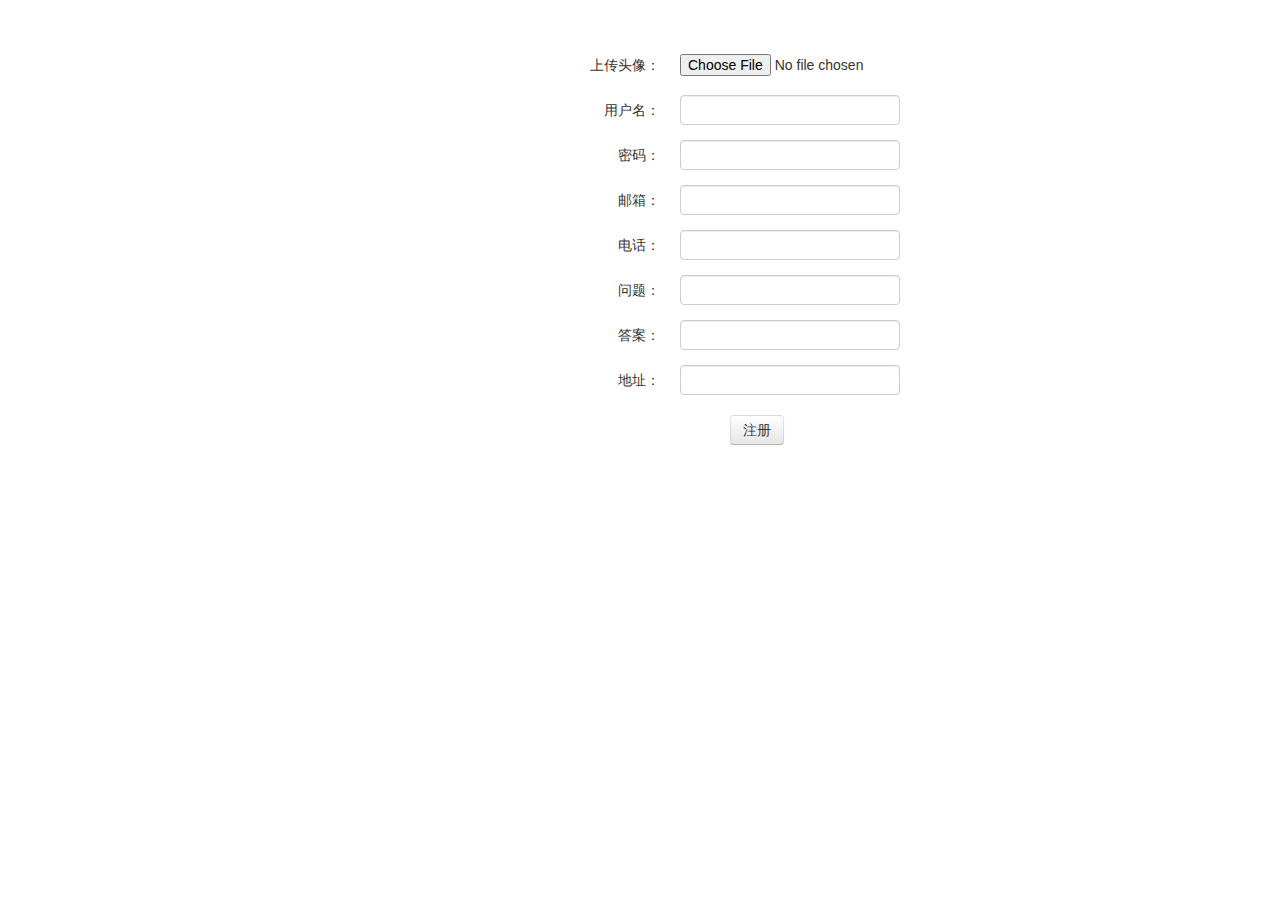
<file: user_sign.html>
<!DOCTYPE html>
<html>
<head>
	<meta charset="utf-8">
	<title>用户注册</title>
	<link rel="stylesheet" type="text/css" href="bootstrap/css/bootstrap.min.css">
	<link rel="stylesheet" type="text/css" href="htstyle.css">
</head>
<body>
	<form enctype="multipart/form-data" method="post" action="sign_ok.php" style="margin-left: 500px;margin-top: -15px;position: relative;top: 50px;" class="form-horizontal">
		<div class="form-group">
				<label class="control-label">上传头像：</label>
				<div class="controls">
					<input type="file" name="file" class="scanf">
				</div>
			</div>
			<div class="form-group">
				<label class="control-label">用户名：</label>
				<div class="controls">
					<input type="text" name="uname" class="scanf">
				</div>
			</div>
			<div class="form-group">
				<label class="control-label">密码：</label>
				<div class="controls">
					<input type="password" name="password" class="scanf">
				</div>
			</div>
			<div class="form-group">
				<label class="control-label">邮箱：</label>
				<div class="controls">
					<input type="email" name="email" class="scanf">
				</div>
			</div>
			<div class="form-group">
				<label class="control-label">电话：</label>
				<div class="controls">
					<input type="text" name="phone" class="scanf">
				</div>
			</div>
			<div class="form-group">
				<label class="control-label">问题：</label>
				<div class="controls">
					<input type="text" name="wenti" class="scanf">
				</div>
			</div>
			<div class="form-group">
				<label class="control-label">答案：</label>
				<div class="controls">
					<input type="text" name="daan" class="scanf">
				</div>
			</div>
			<div class="form-group">
				<label class="control-label">地址：</label>
				<div class="controls">
					<input type="text" name="address" class="scanf">
				</div>
			</div>
			<button type="submit" style="margin-left: 230px; margin-top: 20px;" class="btn btn-default">注册</button>
			</form>
</body>
</html>
</file>
<file: htstyle.css>
body{
	margin: 0;
}
.t{
	height: 80px;
	width: 100%;
	background-color: #159a26;
}
.left{
	height: 50px;
	width: 20%;
	margin-left: 100px;
	font-size: 30px;
	margin-top: 30px;
	float: left;
}
.right{
	height: 50px;
	width: 50%;
	float: right;
	margin-top: 20px;
	margin-right: 30px;
}
.right ul{
	list-style: none;
}
.right ul li{
	display: inline;
}
.right li a{
	display: block;
	float: left;
	margin-left: 30px;
	font-size: 20px;
	text-decoration: none;
	color: black;
}
.main{
	height: 600px;
	width: 70%;
	margin-left: 15%;
}
td{
	width: 15%;
	text-align: center;
}
.form-group{
	margin-top: 15px;
}
.bg{
	background-image: url(images/add.jpg);
	width: 100%;
	height: 750px;
	position:absolute;
	 z-index: -5;
	opacity: 0.3;
}
.log{
	margin-left: 40%;
	margin-top:10%;
}
</file>
